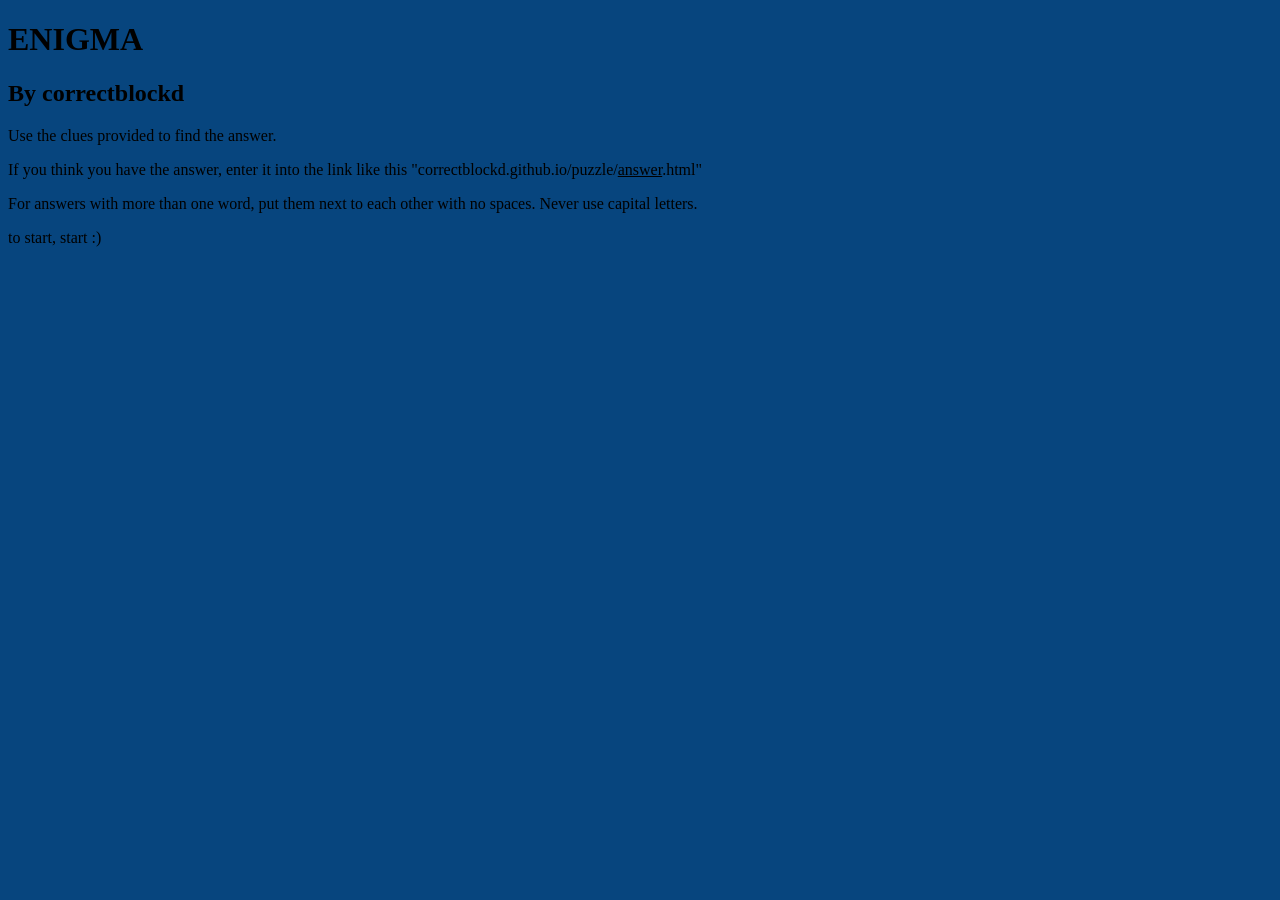
<file: index.html>
<!DOCTYPE html>
<html lang="en">
<head>
    <link rel="stylesheet" href="puzzle/styles.css">
    <meta charset="UTF-8">
    <meta name="viewport" content="width=device-width, initial-scale=1.0">
    <title>Document</title>
</head>
<body>

    <h1>ENIGMA</h1>
    <h2>By correctblockd</h2>
    <p>Use the clues provided to find the answer.</p>
    <p> If you think you have the answer, enter it into the link like this "correctblockd.github.io/puzzle/<u>answer</u>.html" </p>
    <p> For answers with more than one word, put them next to each other with no spaces. Never use capital letters.</p>
    <p> to start, start :)</p>

</body>
</html>
</file>
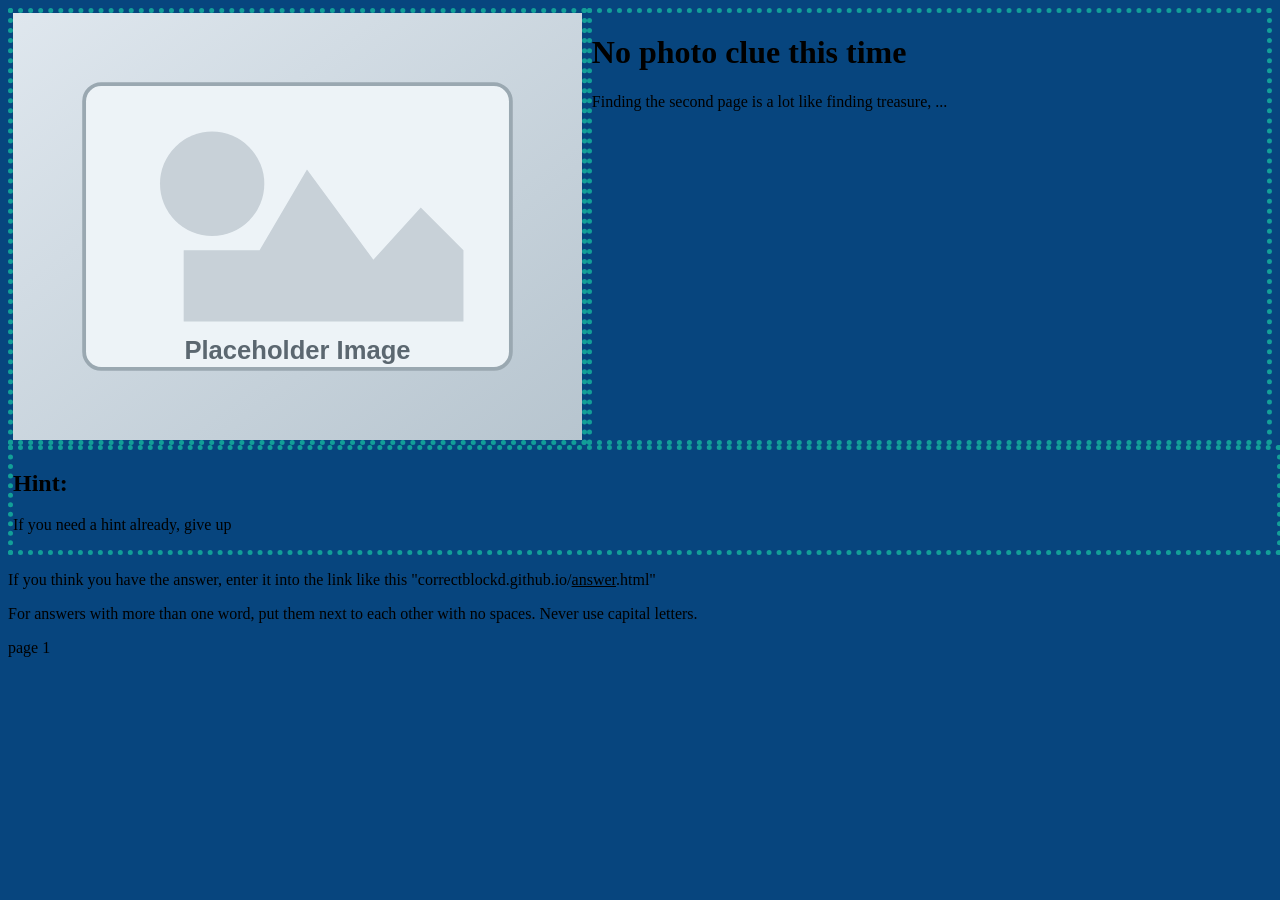
<file: start.html>
<!DOCTYPE html>
<html lang="en">
<head>
    <link rel="stylesheet" href="puzzle/styles.css">
    <meta charset="UTF-8">
    <meta name="viewport" content="width=device-width, initial-scale=1.0">
    <title>Document</title>
</head>
<body>

    <div class="total">

        <div class="top">

            <div class="image-container inside-div">
                <img src="puzzle/placeholder.svg" alt="Placeholder Image">
            </div>

            <div class="clue-container inside-div">
                <h1>No photo clue this time</h1>
                <p>Finding the second page is a lot like finding treasure, ...</p>
            </div>

        </div>

        <div class="content-container inside-div">
            <h2>Hint:</h2>
            <p>If you need a hint already, give up</p>
        </div>

    </div>

    <p> If you think you have the answer, enter it into the link like this "correctblockd.github.io/<u>answer</u>.html" </p>
    <p> For answers with more than one word, put them next to each other with no spaces. Never use capital letters.</p>
    <p> page 1 </p>

</body>
</html>
</file>
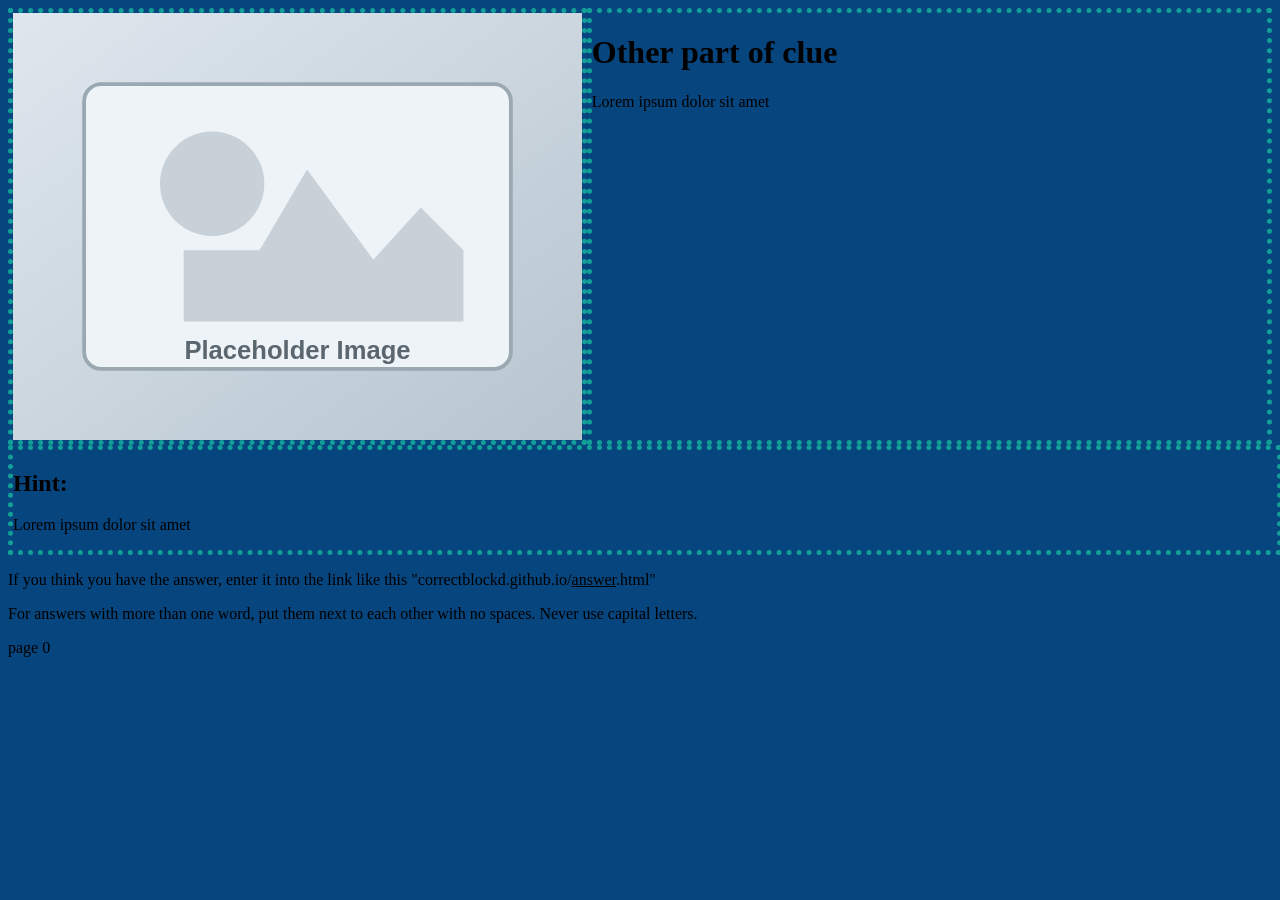
<file: template.html>
<!DOCTYPE html>
<html lang="en">
<head>
    <link rel="stylesheet" href="puzzle/styles.css">
    <meta charset="UTF-8">
    <meta name="viewport" content="width=device-width, initial-scale=1.0">
    <title>Document</title>
</head>
<body>

    <div class="total">

        <div class="top">

            <div class="image-container inside-div">
                <img src="puzzle/placeholder.svg" alt="Placeholder Image">
            </div>

            <div class="clue-container inside-div">
                <h1>Other part of clue</h1>
                <p>Lorem ipsum dolor sit amet</p>
            </div>

        </div>

        <div class="content-container inside-div">
            <h2>Hint:</h2>
            <p>Lorem ipsum dolor sit amet</p>
        </div>

    </div>

    <p> If you think you have the answer, enter it into the link like this "correctblockd.github.io/<u>answer</u>.html" </p>
    <p> For answers with more than one word, put them next to each other with no spaces. Never use capital letters.</p>
    <p> page 0 </p>

</body>
</html>
</file>
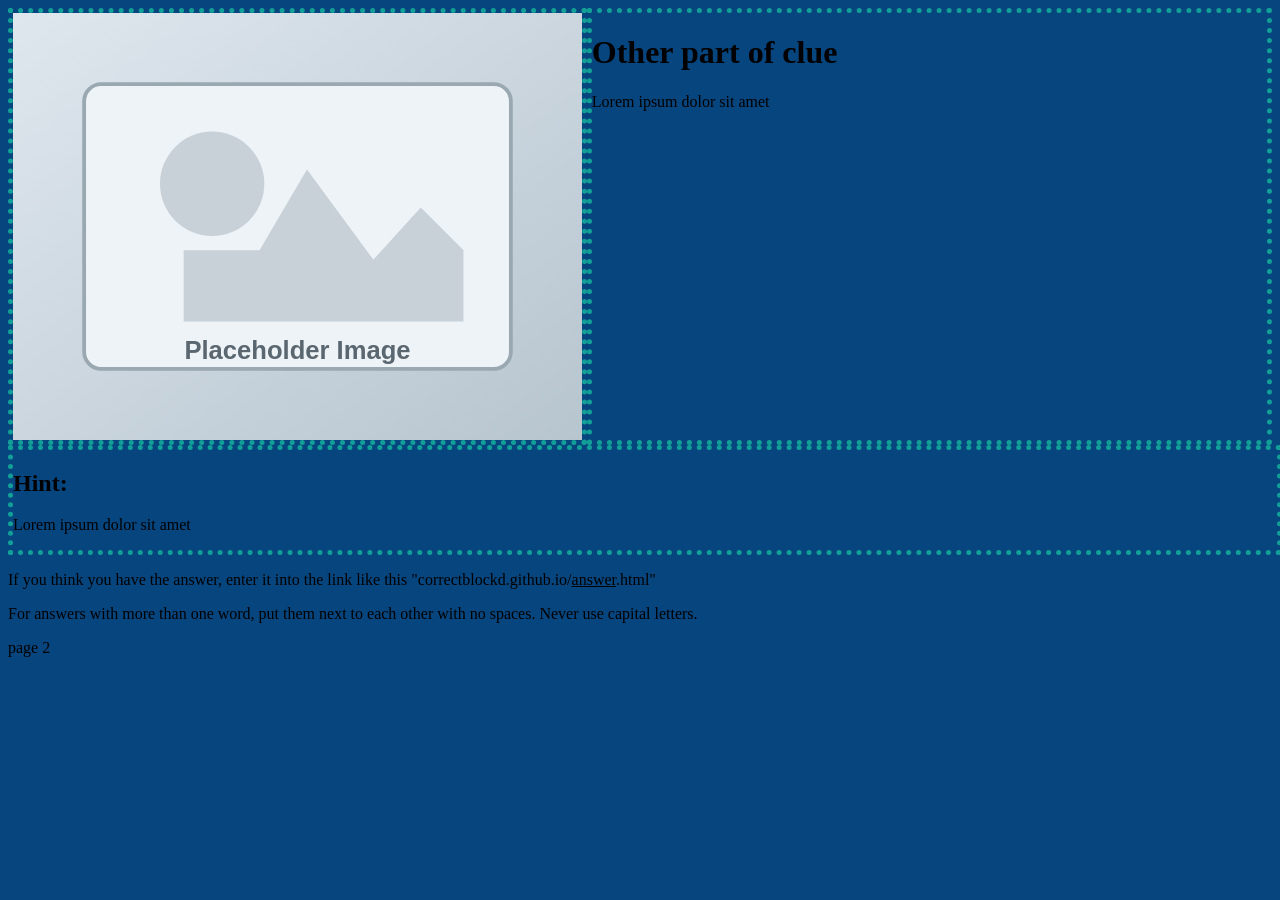
<file: xmarksthespot.html>
<!DOCTYPE html>
<html lang="en">
<head>
    <link rel="stylesheet" href="puzzle/styles.css">
    <meta charset="UTF-8">
    <meta name="viewport" content="width=device-width, initial-scale=1.0">
    <title>Document</title>
</head>
<body>

    <div class="total">

        <div class="top">

            <div class="image-container inside-div">
                <img src="puzzle/placeholder.svg" alt="Placeholder Image">
            </div>

            <div class="clue-container inside-div">
                <h1>Other part of clue</h1>
                <p>Lorem ipsum dolor sit amet</p>
            </div>

        </div>

        <div class="content-container inside-div">
            <h2>Hint:</h2>
            <p>Lorem ipsum dolor sit amet</p>
        </div>

    </div>

    <p> If you think you have the answer, enter it into the link like this "correctblockd.github.io/<u>answer</u>.html" </p>
    <p> For answers with more than one word, put them next to each other with no spaces. Never use capital letters.</p>
    <p> page 2 </p>

</body>
</html>
</file>
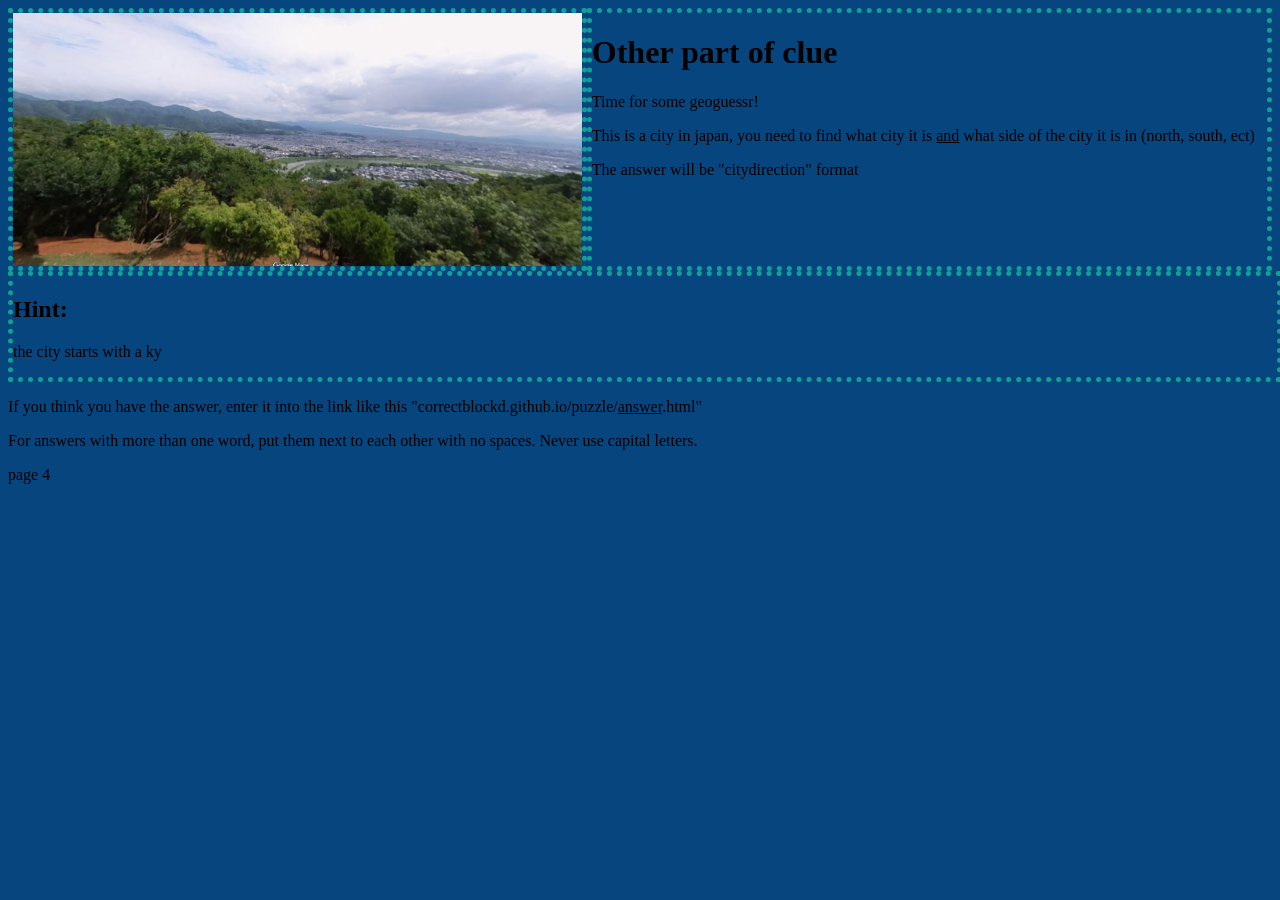
<file: puzzle/congratulations.html>
<!DOCTYPE html>
<html lang="en">
<head>
    <link rel="stylesheet" href="styles.css">
    <meta charset="UTF-8">
    <meta name="viewport" content="width=device-width, initial-scale=1.0">
    <title>Document</title>
</head>
<body>

    <div class="total">

        <div class="top">

            <div class="image-container inside-div">
                <img src="japan-photo.png" alt="photo of japan">
            </div>

            <div class="clue-container inside-div">
                <h1>Other part of clue</h1>
                <p>Time for some geoguessr!</p>
                <p>This is a city in japan, you need to find what city it is <u>and</u> what side of the city it is in (north, south, ect) </p>
                <p>The answer will be "citydirection" format</p>
            </div>

        </div>

        <div class="content-container inside-div">
            <h2>Hint:</h2>
            <p>the city starts with a ky</p>
        </div>

    </div>

    <p> If you think you have the answer, enter it into the link like this "correctblockd.github.io/puzzle/<u>answer</u>.html" </p>
    <p> For answers with more than one word, put them next to each other with no spaces. Never use capital letters.</p>
    <p> page 4 </p>

</body>
</html>
</file>
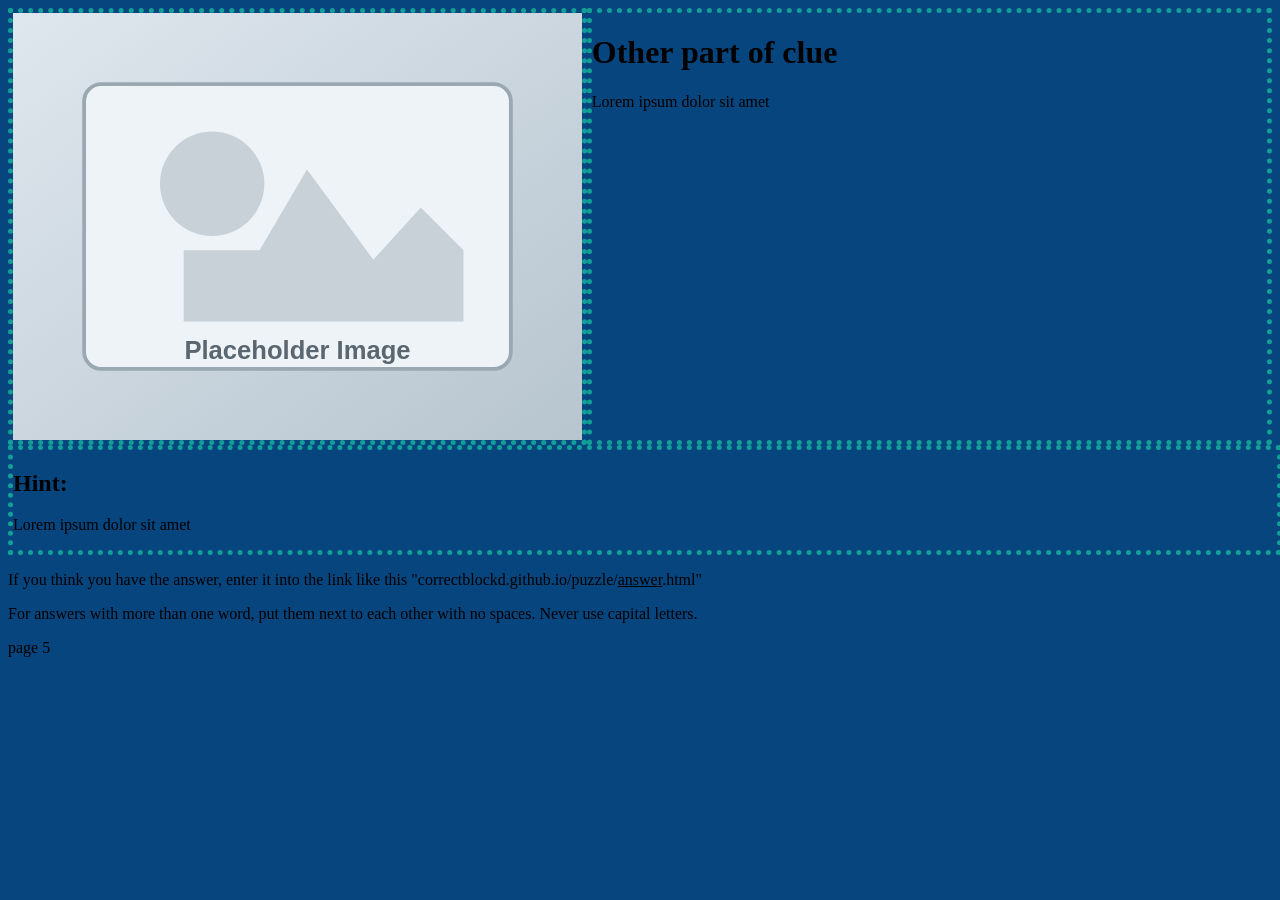
<file: puzzle/kyoto-west.html>
<!DOCTYPE html>
<html lang="en">
<head>
    <link rel="stylesheet" href="styles.css">
    <meta charset="UTF-8">
    <meta name="viewport" content="width=device-width, initial-scale=1.0">
    <title>Document</title>
</head>
<body>

    <div class="total">

        <div class="top">

            <div class="image-container inside-div">
                <img src="placeholder.svg" alt="Placeholder Image">
            </div>

            <div class="clue-container inside-div">
                <h1>Other part of clue</h1>
                <p>Lorem ipsum dolor sit amet</p>
            </div>

        </div>

        <div class="content-container inside-div">
            <h2>Hint:</h2>
            <p>Lorem ipsum dolor sit amet</p>
        </div>

    </div>

    <p> If you think you have the answer, enter it into the link like this "correctblockd.github.io/puzzle/<u>answer</u>.html" </p>
    <p> For answers with more than one word, put them next to each other with no spaces. Never use capital letters.</p>
    <p> page 5 </p>

</body>
</html>
</file>
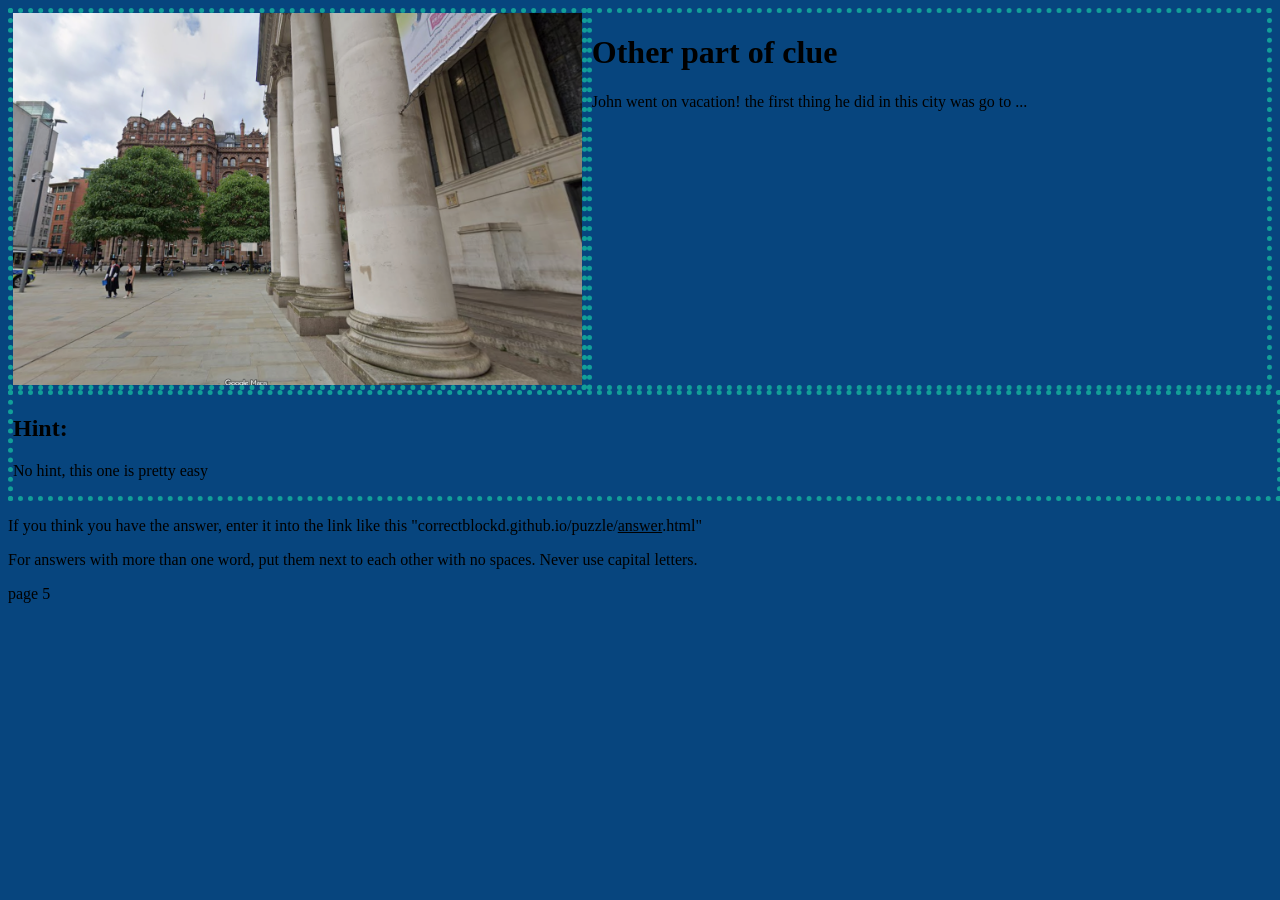
<file: puzzle/kyotowest.html>
<!DOCTYPE html>
<html lang="en">
<head>
    <link rel="stylesheet" href="styles.css">
    <meta charset="UTF-8">
    <meta name="viewport" content="width=device-width, initial-scale=1.0">
    <title>Stadium</title>
</head>
<body>

    <div class="total">

        <div class="top">

            <div class="image-container inside-div">
                <img src="puzzle-image.png" alt="England">
            </div>

            <div class="clue-container inside-div">
                <h1>Other part of clue</h1>
                <p>John went on vacation! the first thing he did in this city was go to ...</p>
            </div>

        </div>

        <div class="content-container inside-div">
            <h2>Hint:</h2>
            <p>No hint, this one is pretty easy</p>
        </div>

    </div>

    <p> If you think you have the answer, enter it into the link like this "correctblockd.github.io/puzzle/<u>answer</u>.html" </p>
    <p> For answers with more than one word, put them next to each other with no spaces. Never use capital letters.</p>
    <p> page 5 </p>

</body>
</html>
</file>
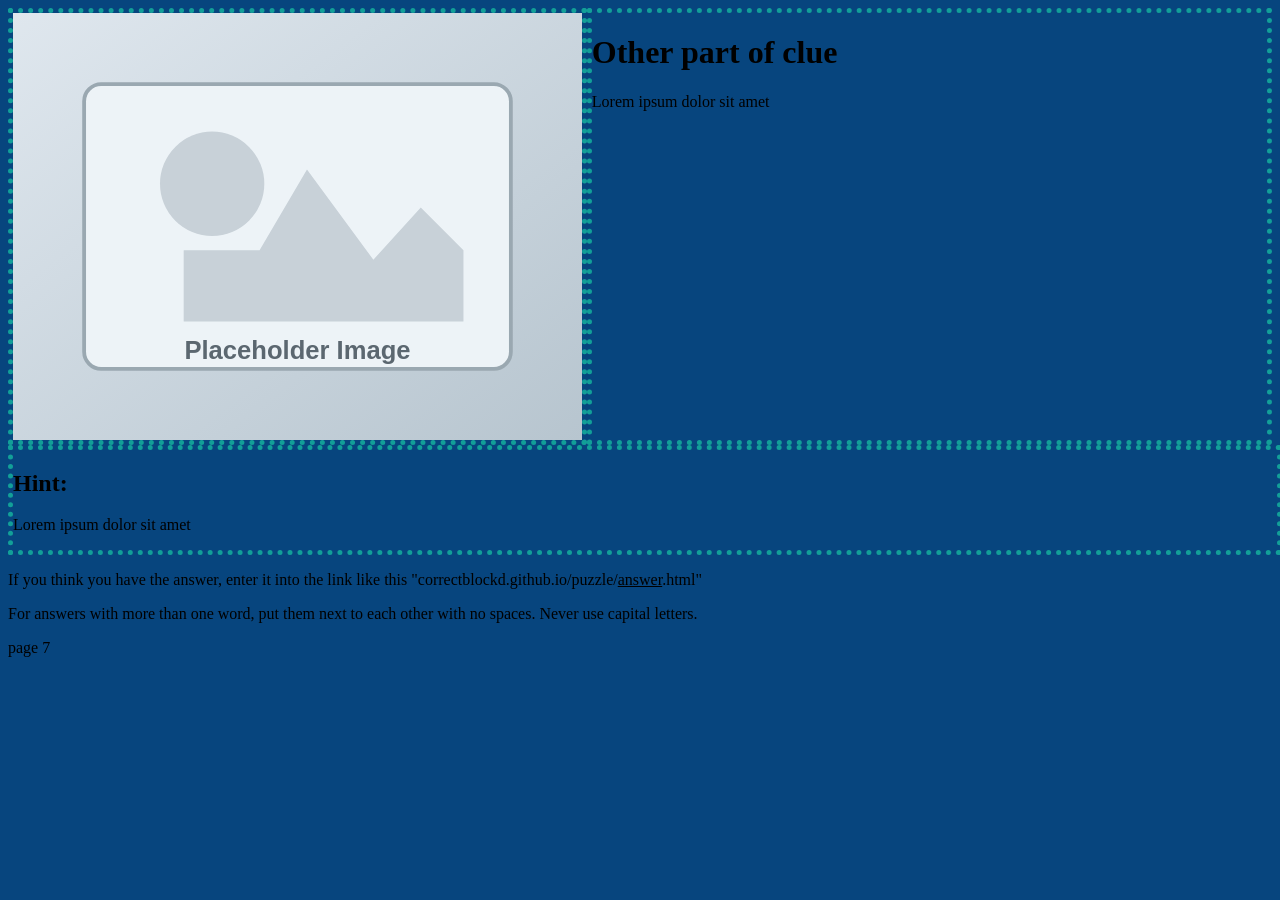
<file: puzzle/responsible.html>
<!DOCTYPE html>
<html lang="en">
<head>
    <link rel="stylesheet" href="styles.css">
    <meta charset="UTF-8">
    <meta name="viewport" content="width=device-width, initial-scale=1.0">
    <title>Document</title>
</head>
<body>

    <div class="total">

        <div class="top">

            <div class="image-container inside-div">
                <img src="placeholder.svg" alt="Placeholder Image">
            </div>

            <div class="clue-container inside-div">
                <h1>Other part of clue</h1>
                <p>Lorem ipsum dolor sit amet</p>
            </div>

        </div>

        <div class="content-container inside-div">
            <h2>Hint:</h2>
            <p>Lorem ipsum dolor sit amet</p>
        </div>

    </div>

    <p> If you think you have the answer, enter it into the link like this "correctblockd.github.io/puzzle/<u>answer</u>.html" </p>
    <p> For answers with more than one word, put them next to each other with no spaces. Never use capital letters.</p>
    <p> page 7 </p>

</body>
</html>
</file>
<file: puzzle/styles.css>
body {
	background: rgb(7, 69, 126);
}

.inside-div {
	border: 5px solid rgb(18, 159, 152);
	border-style: dotted;
}

.total {
	display: flex;
	flex-direction: column;
	width: 100%;
}

.top {
	display: flex;
	flex-direction: row;
	width: 100%;
	align-items: stretch;
}

.image-container {
	order: 1;
	flex: 0 0 45%;
	max-width: 60%;
	height: auto;
	padding: 0;
}

.image-container img {
	display: block;
	width: 100%;
	height: 100%;
	/* I used ai for the object fit and position */
	object-fit: cover;
	object-position: center;
}

.clue-container {
	order: 2;
	flex: 1 1 45%;
	height: auto;
	min-height: 100%;
}

.content-container {
	order: 3;
	width: 100%;
}
</file>
